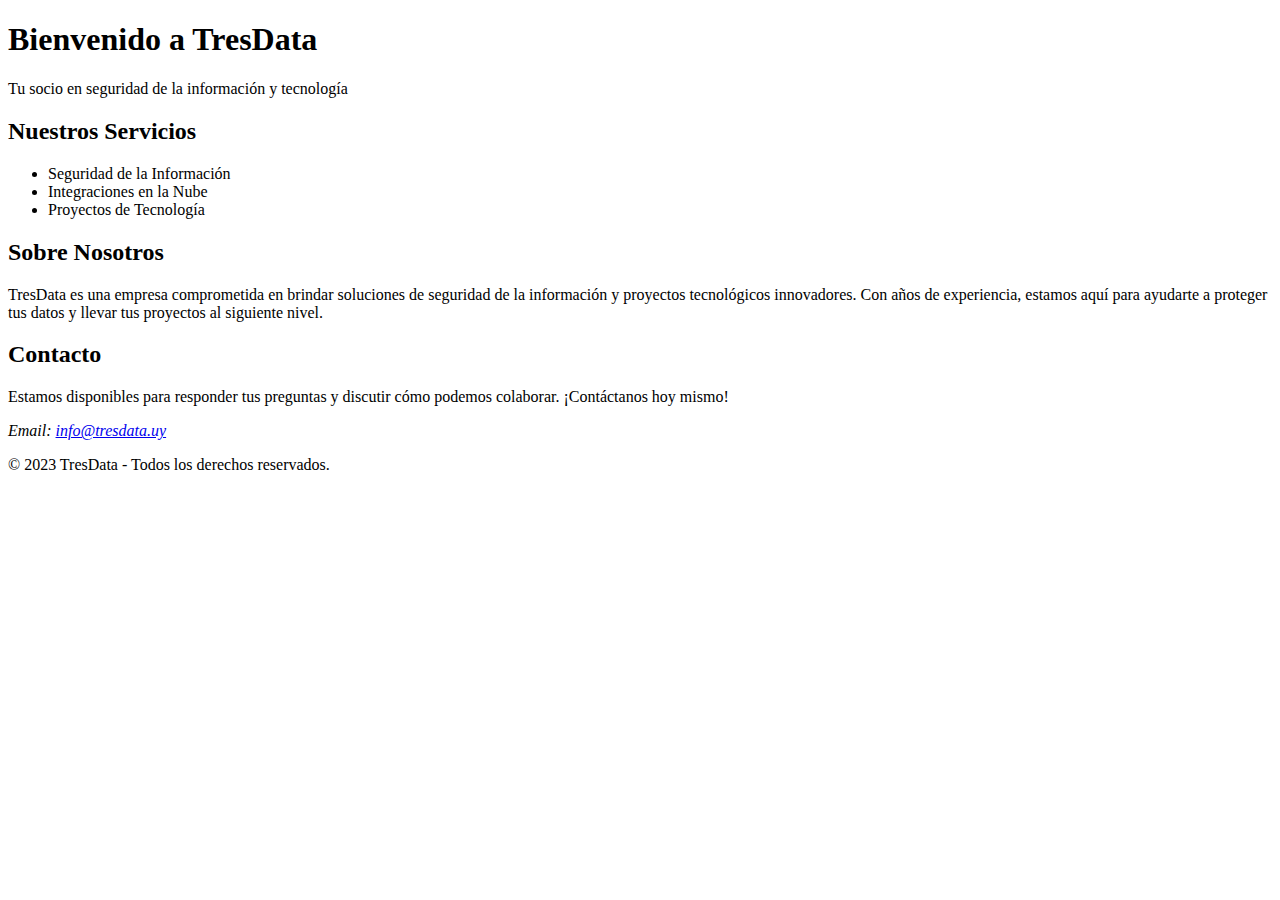
<file: webtresdata.html>
<!DOCTYPE html>
<html lang="es">
<head>
    <meta charset="UTF-8">
    <meta name="viewport" content="width=device-width, initial-scale=1.0">
    <title>TresData - Seguridad de la Información y Tecnología</title>
    <!-- Puedes agregar enlaces a tus estilos CSS aquí -->
    <!-- <link rel="stylesheet" href="styles.css"> -->
</head>
<body>
    <header>
        <h1>Bienvenido a TresData</h1>
        <p>Tu socio en seguridad de la información y tecnología</p>
    </header>

    <section id="services">
        <h2>Nuestros Servicios</h2>
        <ul>
            <li>Seguridad de la Información</li>
            <li>Integraciones en la Nube</li>
            <li>Proyectos de Tecnología</li>
            <!-- Puedes agregar más servicios aquí -->
        </ul>
    </section>

    <section id="about">
        <h2>Sobre Nosotros</h2>
        <p>TresData es una empresa comprometida en brindar soluciones de seguridad de la información y proyectos tecnológicos innovadores. Con años de experiencia, estamos aquí para ayudarte a proteger tus datos y llevar tus proyectos al siguiente nivel.</p>
    </section>

    <section id="contact">
        <h2>Contacto</h2>
        <p>Estamos disponibles para responder tus preguntas y discutir cómo podemos colaborar. ¡Contáctanos hoy mismo!</p>
        <address>
            Email: <a href="mailto:info@tresdata.com">info@tresdata.uy</a><br>
        </address>
    </section>

    <footer>
        <p>&copy; 2023 TresData - Todos los derechos reservados.</p>
    </footer>
</body>
</html>
</file>
<file: styles.css>
/* Estilos para el cuerpo de la página */
body {
    font-family: Arial, sans-serif;
    background-color: #333;
    margin: 0;
    padding: 0;
}

/* Estilos para el encabezado */
header {
    background-color: #000;
    color: #fff;
    text-align: center;18:05 2/10/2023
    padding: 20px;
}

header nav ul {
    list-style: none;
    padding: 0;
}

header nav ul li {
    display: inline;
    margin-right: 20px;
}

header nav ul li a {
    color: #fff;
    text-decoration: none;
    font-weight: bold;
    font-size: 16px;
}

/* Estilos para la sección "Inicio" */
#home {
    background-image: url('home-bg.png'); /* Agrega tu imagen de fondo */
    background-size: cover;
    background-position: center;
    color: #fff;
    text-align: center;
    padding: 100px 0;
}

#home h1 {
    font-size: 32px;
    margin: 0;
}

#home p {
    font-size: 18px;
}

/* Estilos para la sección "Nuestros Servicios" */
#services {
    background-color: #fff;
    padding: 40px 0;
    text-align: center;
}

#services h2 {
    font-size: 28px;
    color: #333;
}

#services ul {
    list-style: none;
    padding: 0;
}

#services li {
    font-size: 18px;
    margin: 10px 0;
    text-align: left;
}

/* Estilos para la sección "Sobre Nosotros" */
#about {
    background-color: #f9f9f9;
    padding: 40px 0;
    text-align: center;
}

#about h2 {
    font-size: 28px;
    color: #333;
}

#about p {
    font-size: 16px;
    color: #666;
    max-width: 800px;
    margin: 0 auto;
}

/* Estilos para la sección "Infraestructura en la Nube" */
#cloud-infrastructure {
    background-color: #fff;
    padding: 40px 0;
    text-align: center;
}

#cloud-infrastructure h2 {
    font-size: 28px;
    color: #333;
}

#cloud-infrastructure p {
    font-size: 16px;
    color: #666;
    max-width: 800px;
    margin: 0 auto;
}

/* Estilos para la sección "Implementación de Marcos de Ciberseguridad" */
#cybersecurity-frameworks {
    background-color: #f9f9f9;
    padding: 40px 0;
    text-align: center;
}

#cybersecurity-frameworks h2 {
    font-size: 28px;
    color: #333;
}

#cybersecurity-frameworks p {
    font-size: 16px;
    color: #666;
    max-width: 800px;
    margin: 0 auto;
}

/* Estilos para la sección "Cumplimiento con PCI-DSS" */
#pci-dss {
    background-color: #fff;
    padding: 40px 0;
    text-align: center;
}

#pci-dss h2 {
    font-size: 28px;
    color: #333;
}

#pci-dss p {
    font-size: 16px;
    color: #666;
    max-width: 800px;
    margin: 0 auto;
}

/* Estilos para la sección "Contacto" */
#contact {
    background-color: #333;
    color: #fff;
    padding: 40px 0;
    text-align: center;
}

#contact h2 {
    font-size: 28px;
}

#contact p {
    font-size: 16px;
    max-width: 800px;
    margin: 0 auto;
}

address {
    font-size: 14px;
}

address a {
    color: #fff;
    text-decoration: none;
    font-weight: bold;
}

/* Estilos para el pie de página */
footer {
    background-color: #333;
    color: #fff;
    text-align: center;
    padding: 10px 0;
    font-size: 14px;
}
</file>
